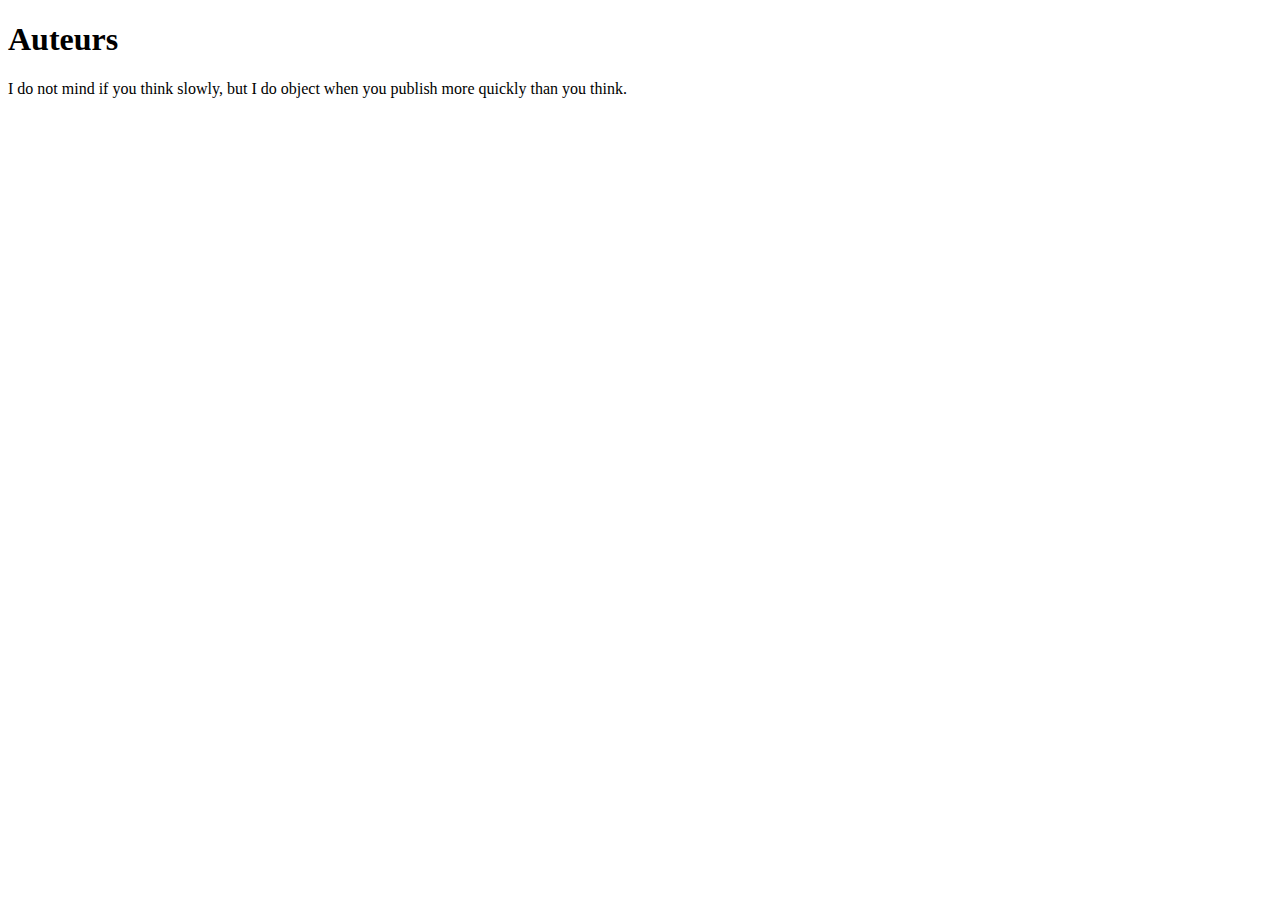
<file: auteurs.html>
<!DOCTYPE html>
<html lang="en">
<head>
    <title>Oef1</title>
    <meta name="viewport" content="width=device-width, initial-scale=1.0">
    <meta charset="utf-8">
</head>
<body>
<h1>Auteurs</h1>
<p>I do not mind if you think slowly, but I do object when you publish more quickly than you think.</p>
</body>
</html>
</file>
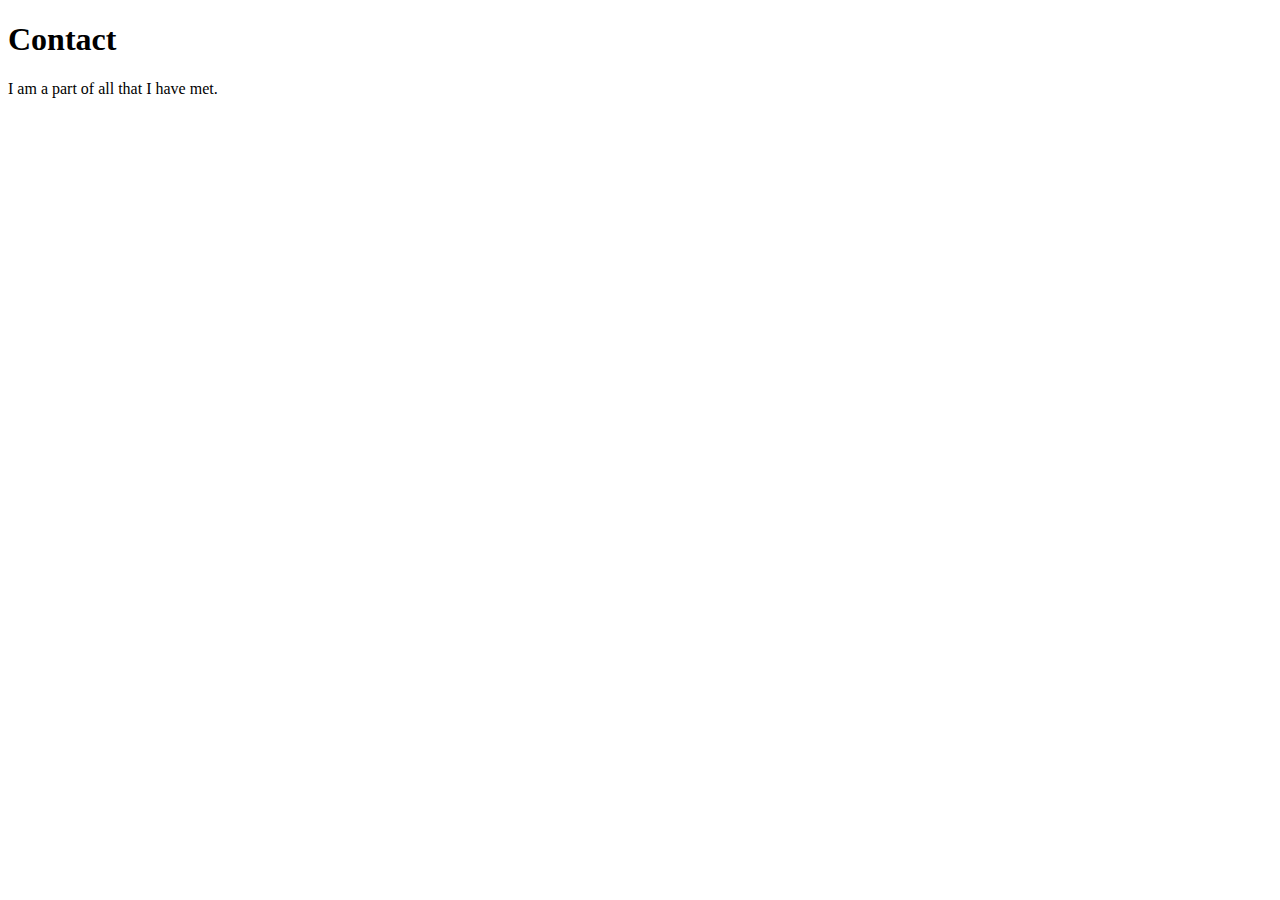
<file: contact.html>
<!DOCTYPE html>
<html lang="en">
<head>
    <title>Oef1</title>
    <meta name="viewport" content="width=device-width, initial-scale=1.0">
    <meta charset="utf-8">
</head>
<body>
<h1>Contact</h1>
<p>I am a part of all that I have met.</p>
</body>
</html>
</file>
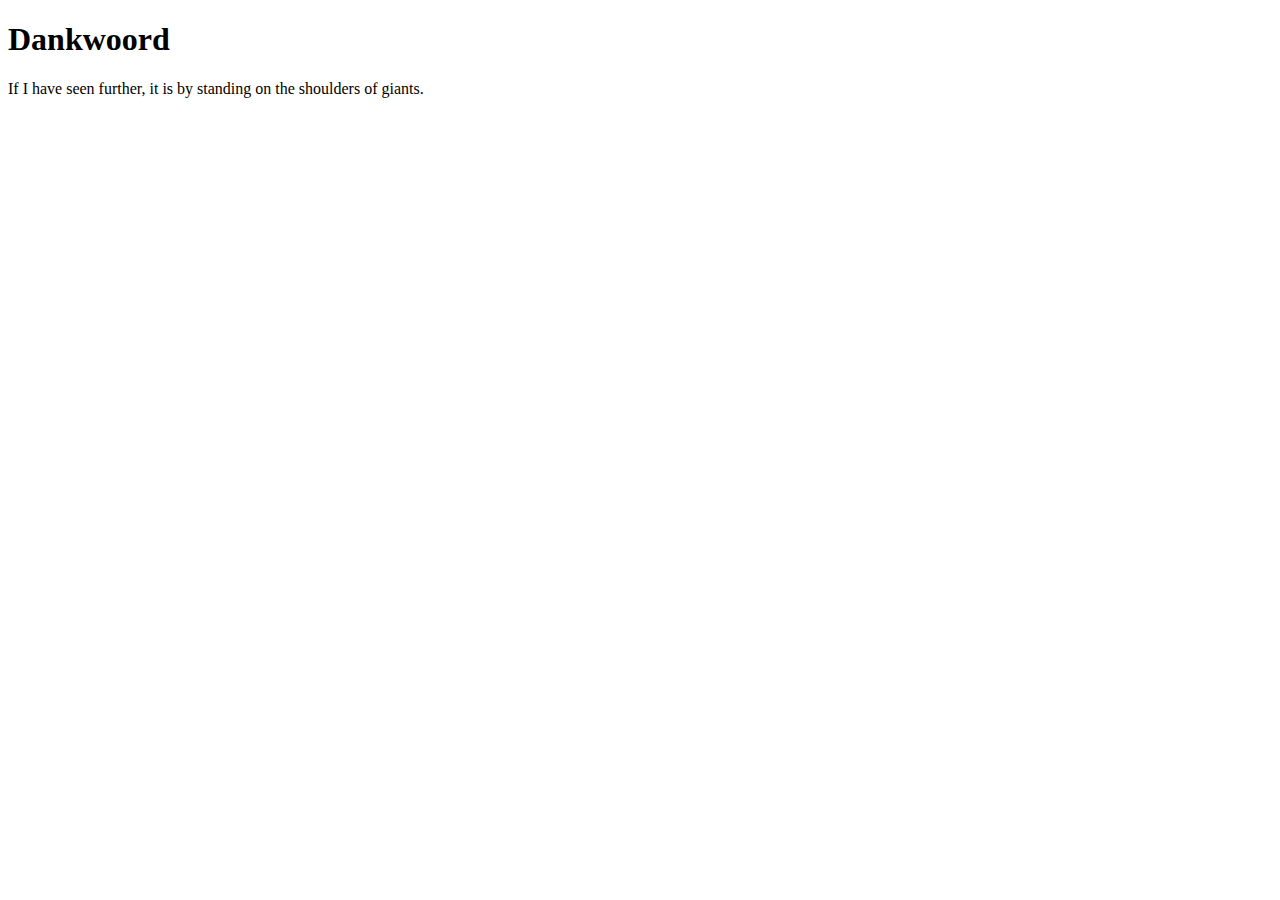
<file: dankwoord.html>
<!DOCTYPE html>
<html lang="en">
<head>
    <title>Oef1</title>
    <meta name="viewport" content="width=device-width, initial-scale=1.0">
    <meta charset="utf-8">
</head>
<body>
<h1>Dankwoord</h1>
<p>If I have seen further, it is by standing on the shoulders of giants.</p>
</body>
</html>
</file>
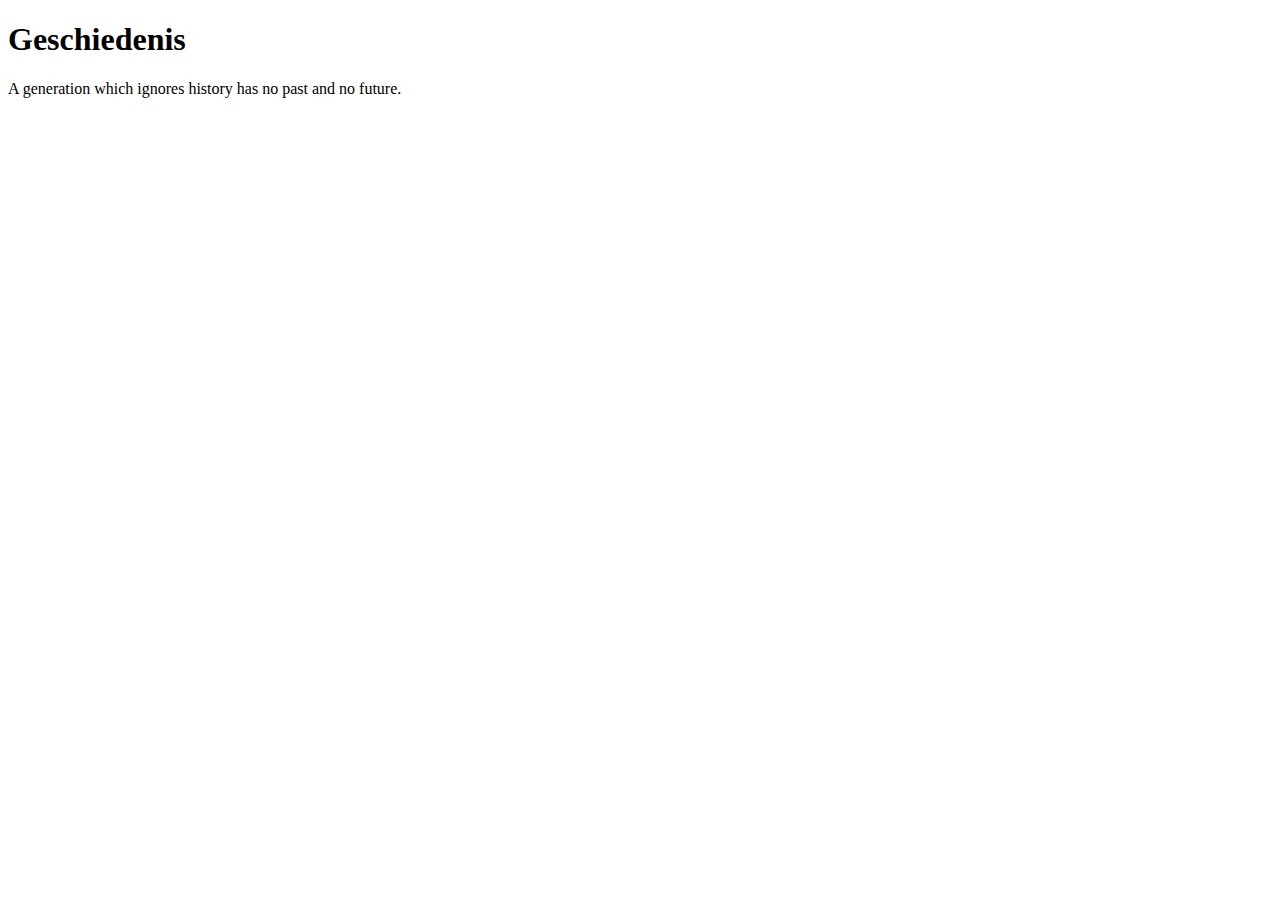
<file: geschiedenis.html>
<!DOCTYPE html>
<html lang="en">
<head>
    <title>Oef1</title>
    <meta name="viewport" content="width=device-width, initial-scale=1.0">
    <meta charset="utf-8">
</head>
<body>
<h1>Geschiedenis</h1>
<p>A generation which ignores history has no past and no future.</p>
</body>
</html>
</file>
